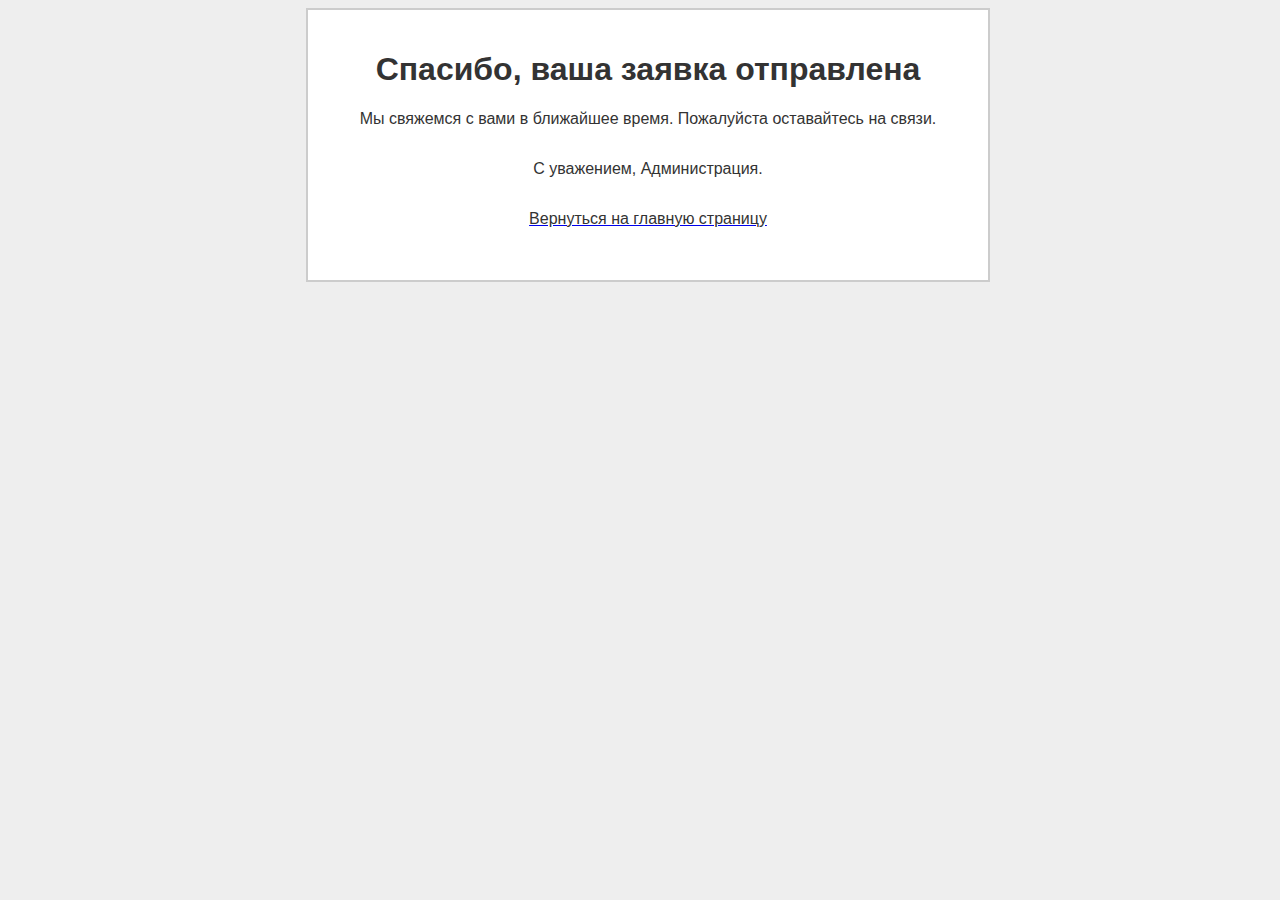
<file: 7_spasibo.html>
<!DOCTYPE html PUBLIC "-//W3C//DTD XHTML 1.0 Transitional//EN" "http://www.w3.org/TR/xhtml1/DTD/xhtml1-transitional.dtd">
<html xmlns="http://www.w3.org/1999/xhtml" xml:lang="ru-ru" lang="ru-ru"> <!-- Это указание пространства имён для XHTML документов. -->
<head>
		<meta http-equiv="content-type" content="text/html; charset=utf-8" />
		<!-- - это указание браузеру о том, что на странице находиться текст в кодировке UTF-8. -->
		<meta name="robots" content="noindex, nofollow" />
		<!-- - это указание для роботов поисковых систем о том, что страницу нужно индексировать.
		Если вы не хотите, чтобы страница индексировалась, поменяйте значения на noindex, nofollow. -->
		<meta name="keywords" content="Продвижение бизнеса в социальных сетях" />
		<!-- - раньше использовалось для поискового продвижения, теперь они не учитываются. Но указать можно. -->
		<meta name="description" content="Продвижение бизнеса в социальных сетях" />
		<!-- - ваше описание страницы, 2-3 коротких законченных предложения.  -->
		<link href="favicon.ico" rel="shortcut icon" type="image/x-icon" />
		<!-- Подключение иконки сайта. Желательно, чтобы иконка находилась в корневой папке вашего сайта. -->
		<!-- Разработка сайта: Дементьев Александр Андреевич. https://vk.com/ya_sanya_ya -->
		<title>Спасибо за ваш заказ</title>
        <style>
            h1 {color:#333}
            p {padding:0 0 1em 0; color:#333}
        </style>
</head>



<body style="width:100%; background:#eee; font:100% Arial">
	<div style="width:50%; text-align:center; background:#fff; margin:0 auto; border:2px solid #ccc; padding:20px">
		<h1>Спасибо, ваша заявка отправлена</h1>
		<p>Мы свяжемся с вами в ближайшее время. Пожалуйста оставайтесь на связи.</p>
		<p>С уважением, Администрация.</p>
        <a href="index.html"><p>Вернуться на главную страницу</p></a>
	</div>
</body>
</html>
</file>
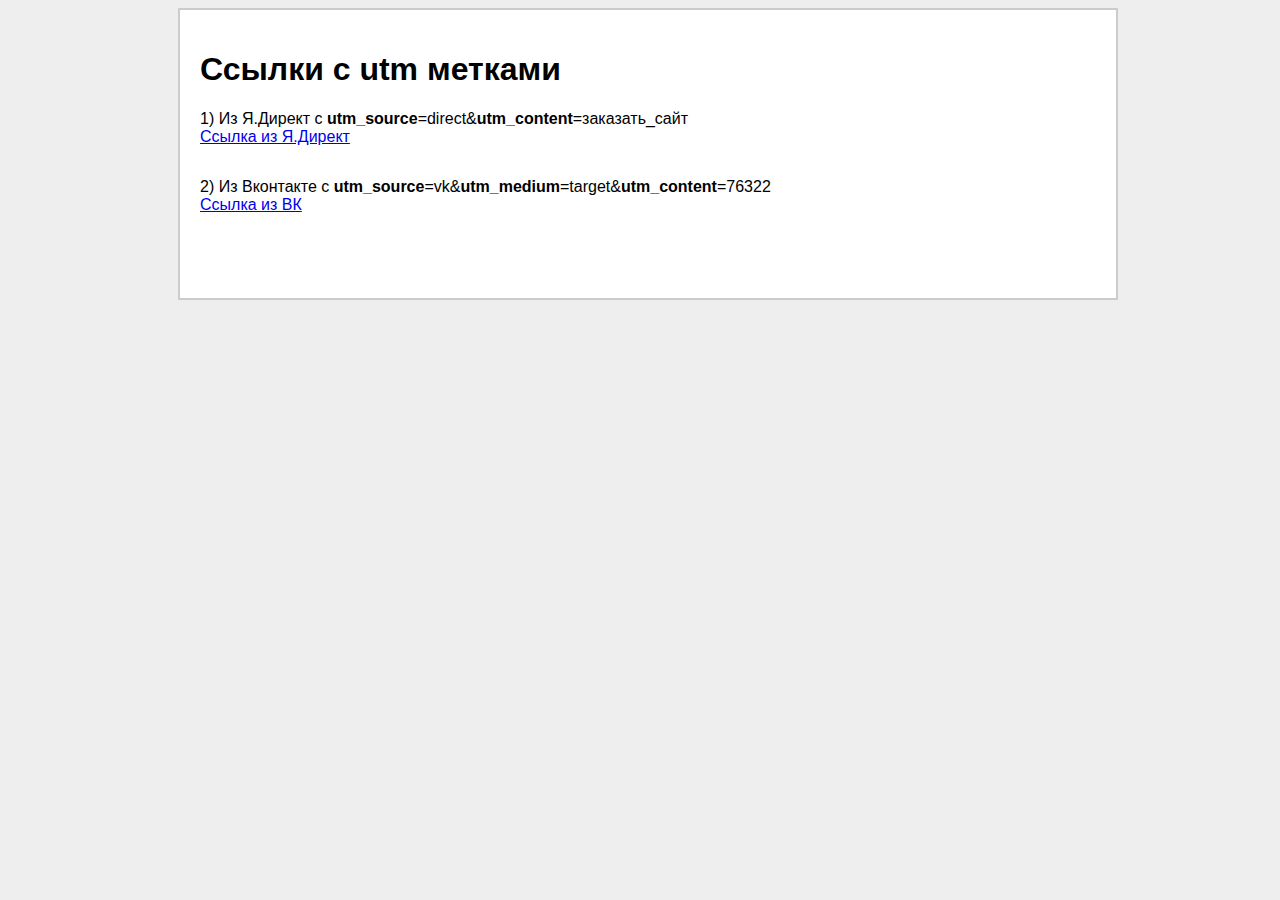
<file: links.html>
﻿<html>
<head>
<title>UTM метки</title>
<style>
p {padding:0 0 1em 0}
</style>
</head>
<body style="width:100%; background:#eee; font:100% Arial">
	<div style="width:70%; background:#fff; margin:0 auto; border:2px solid #ccc; padding:20px">
		<h1>Ссылки с utm метками</h1>
		<p>1) Из Я.Директ с <b>utm_source</b>=direct&<b>utm_content</b>=заказать_сайт<br >
		<a href="/index.php?utm_source=direct&utm_content=заказать_сайт" target="_blank">Ссылка из Я.Директ</a></p>
		<p>2) Из Вконтакте с <b>utm_source</b>=vk&<b>utm_medium</b>=target&<b>utm_content</b>=76322<br >
		<a href="/index.php?utm_source=vk&utm_medium=target&utm_content=76322" target="_blank">Ссылка из ВК</a></p>
		<p></p>
	</div>
</body>
</html>
</file>
